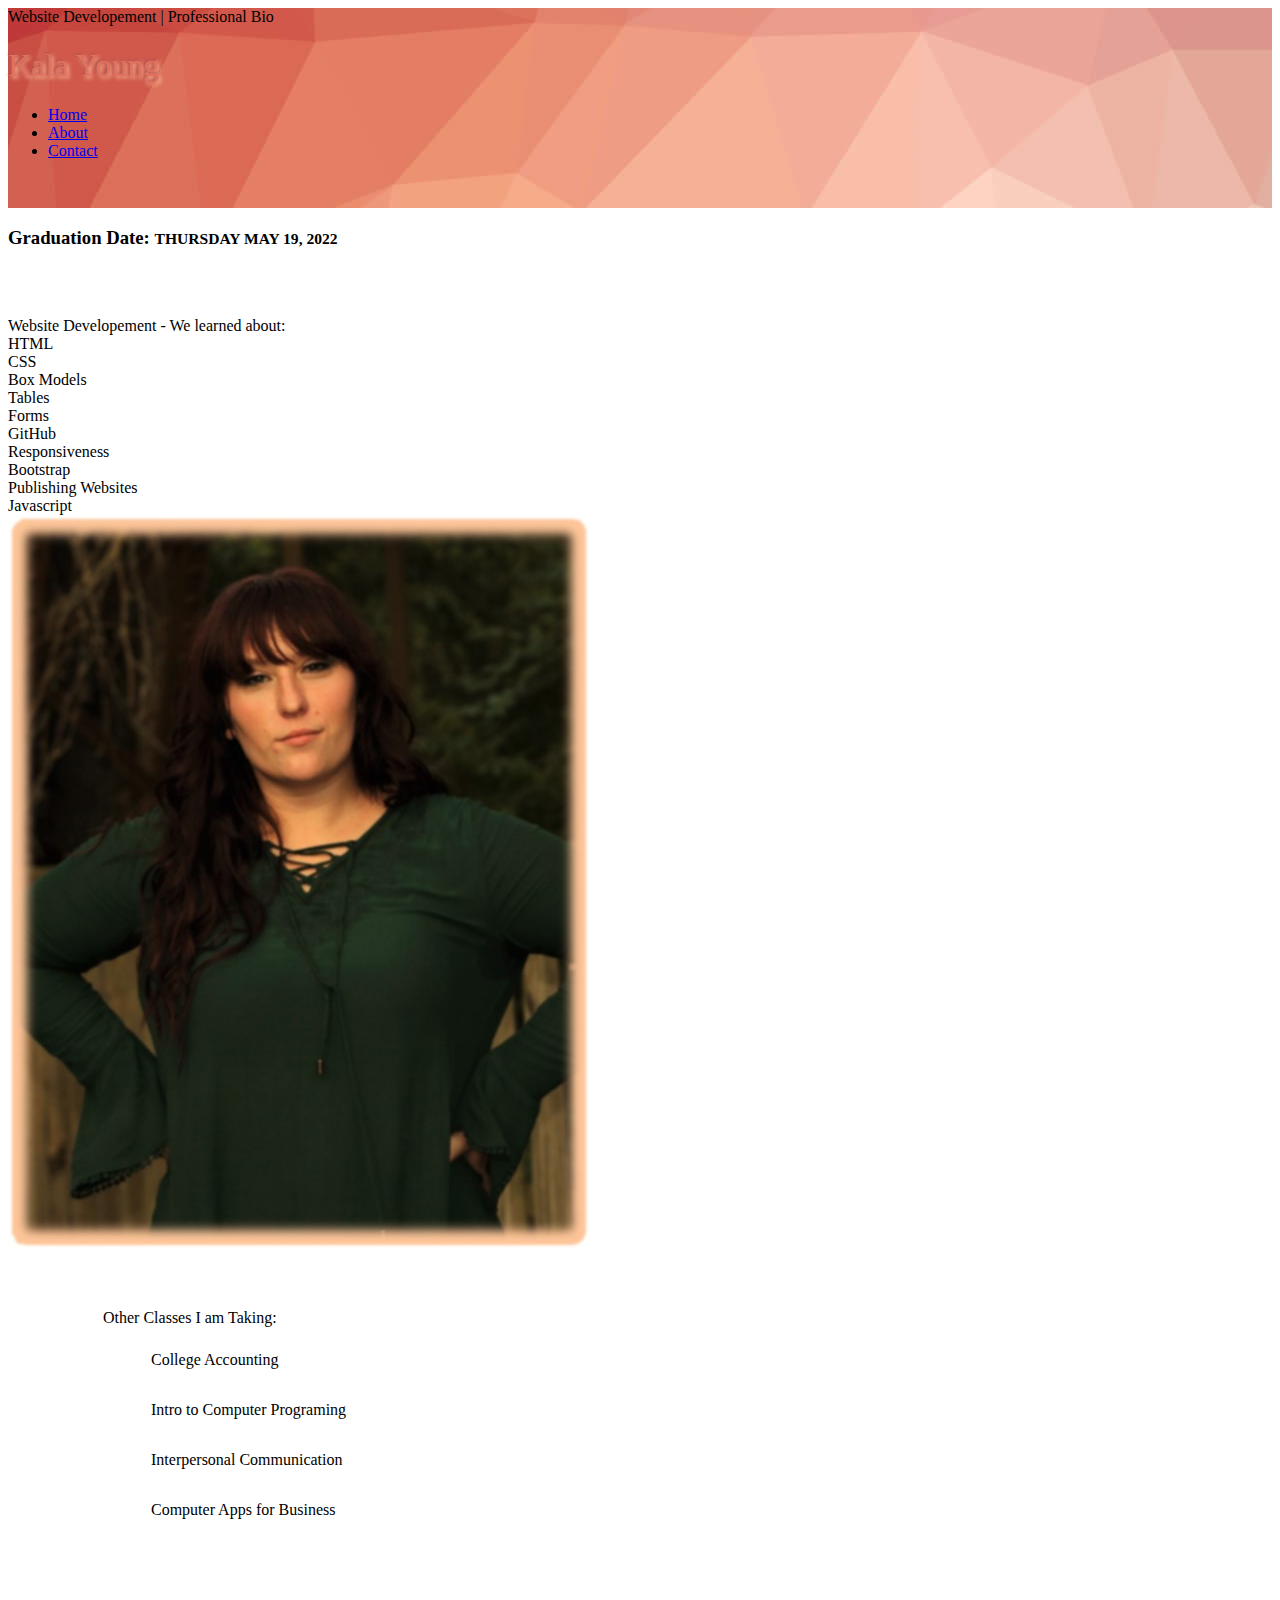
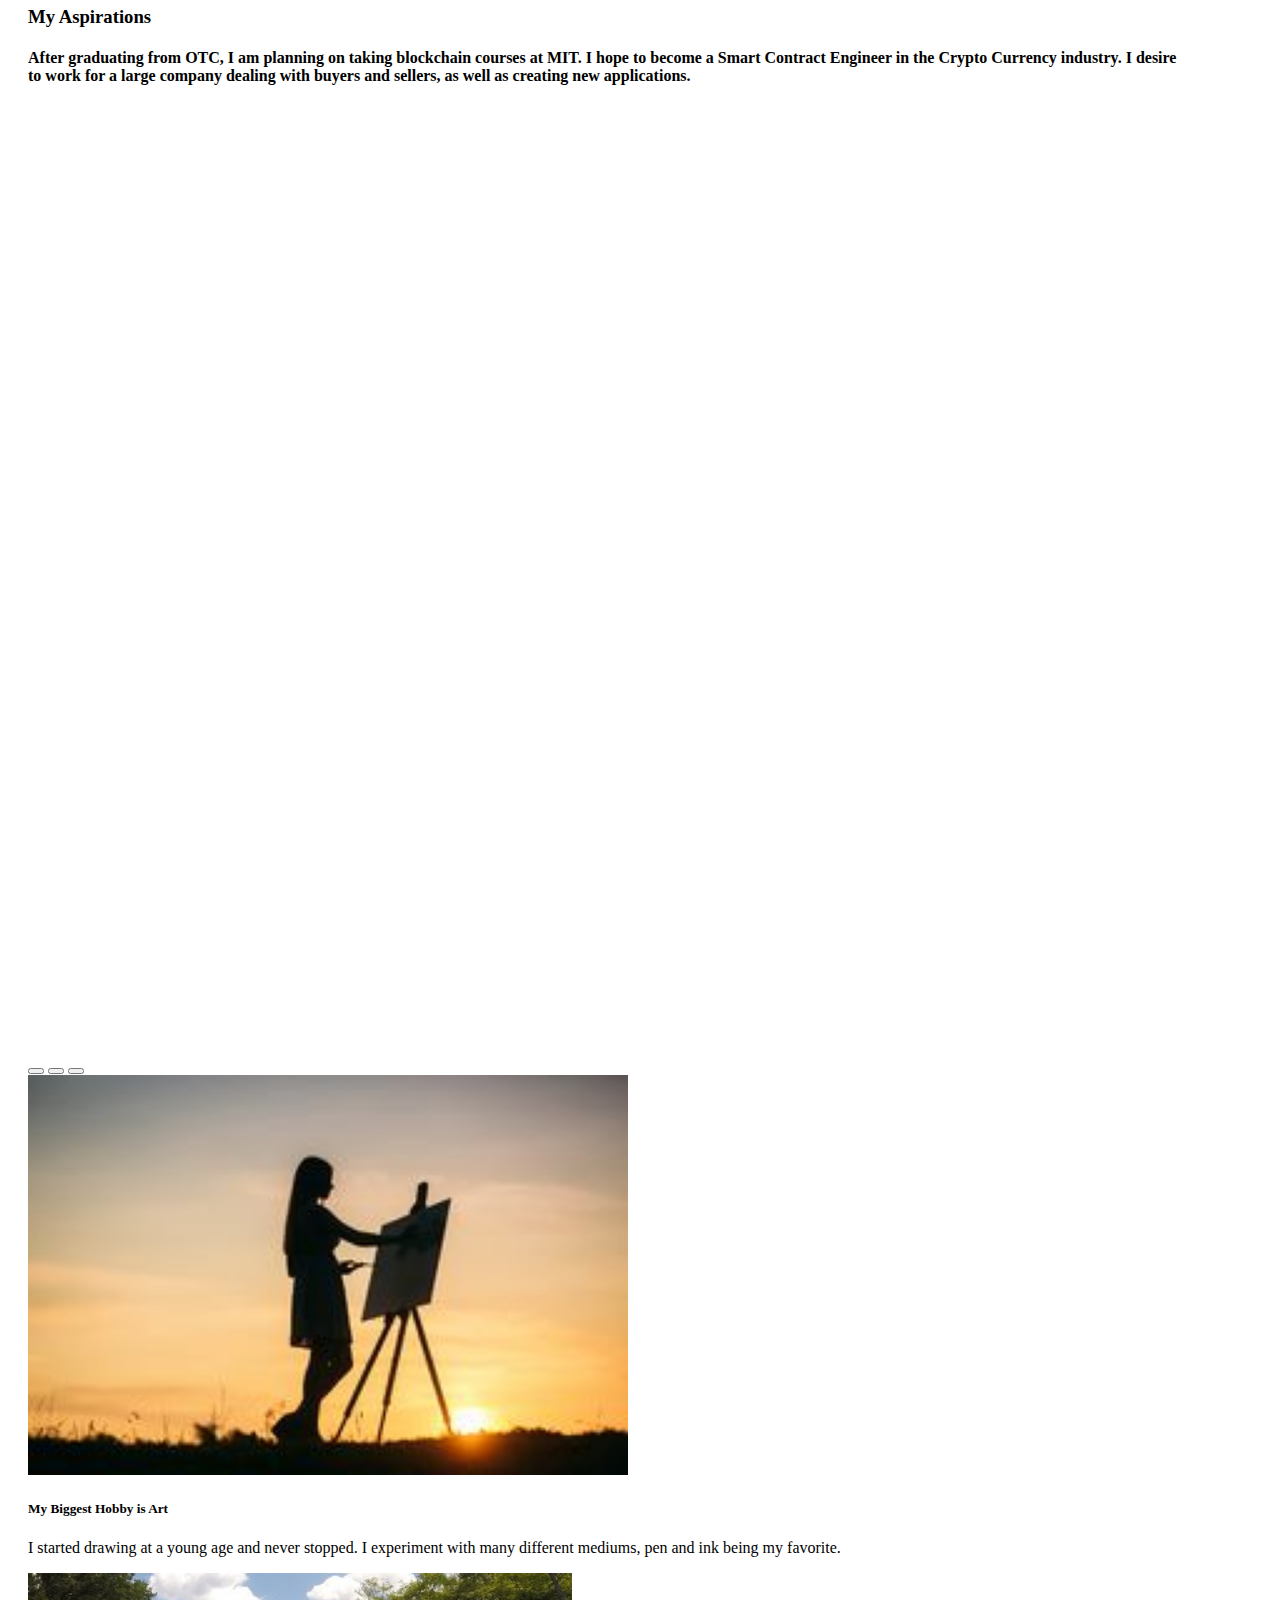
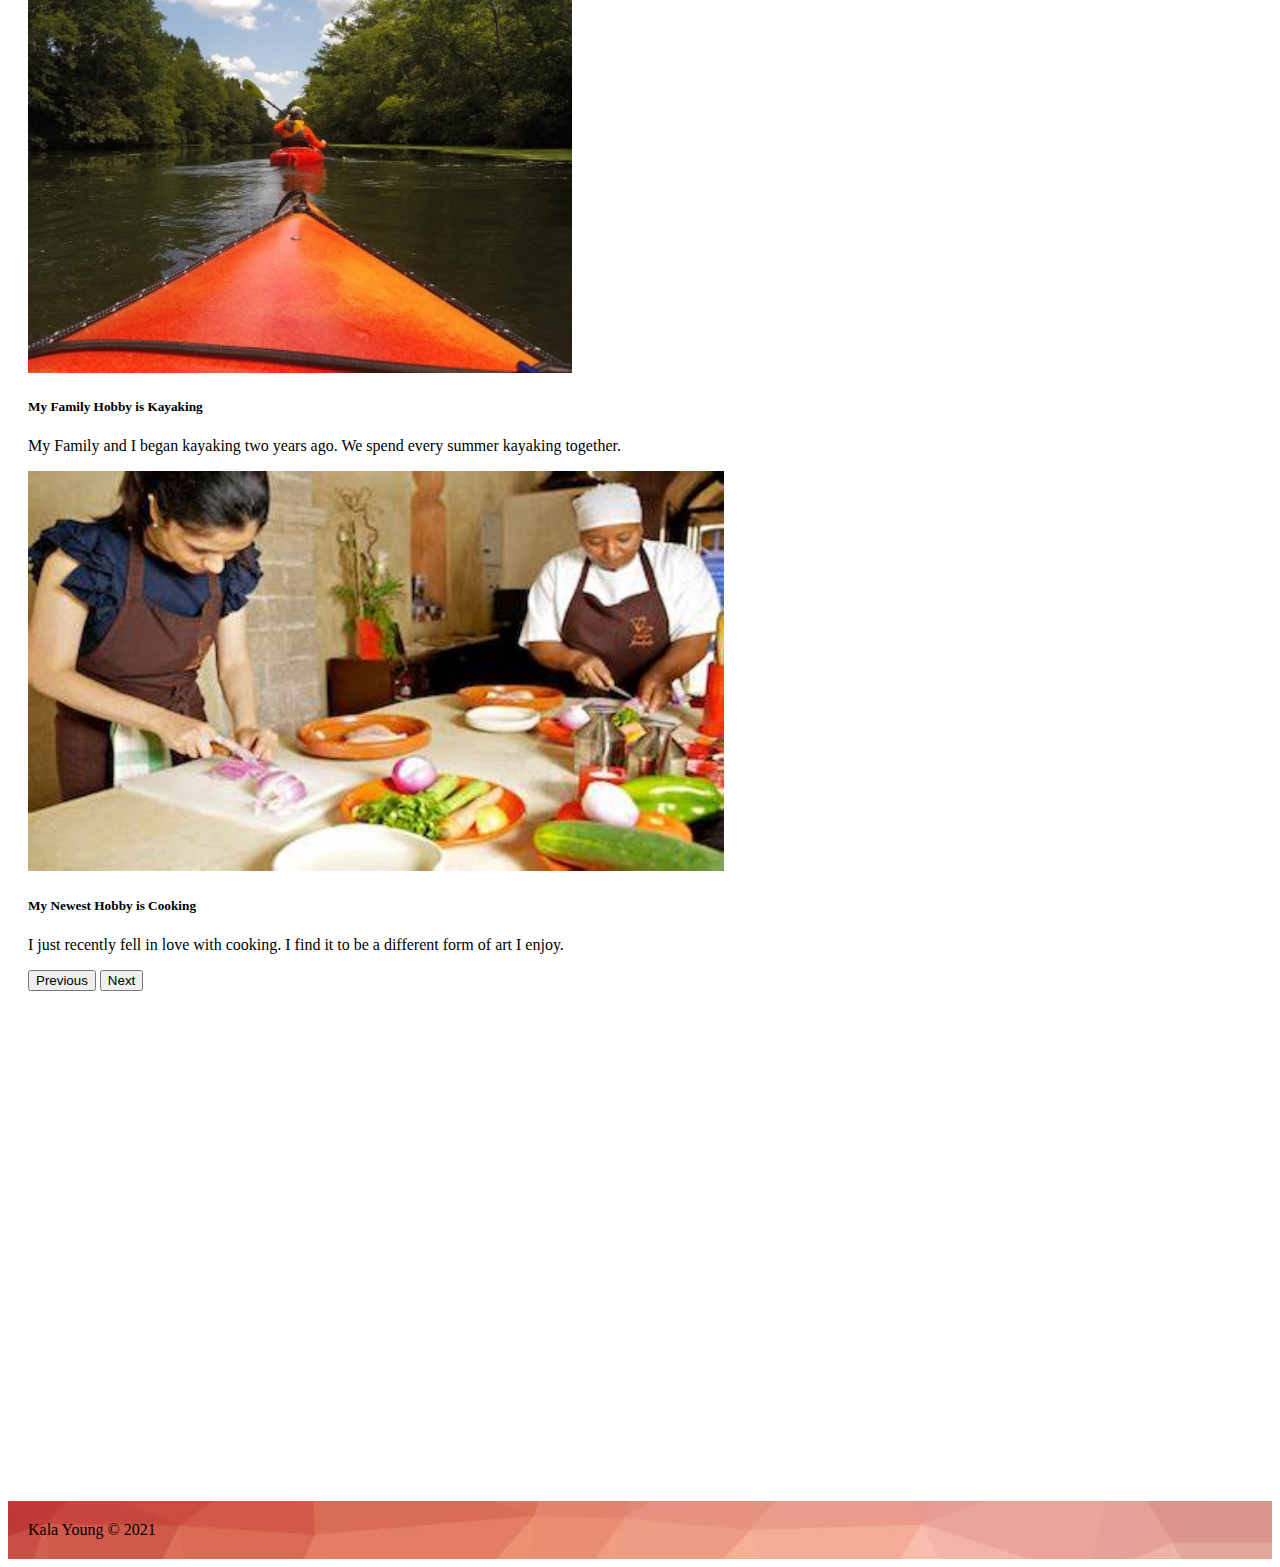
<file: about.html>
<!doctype html>
<html lang="en">
  <head>
    <!--Kala young
        7/27/2021
        Online Profile-->
    <!-- Required meta tags -->
    <meta charset="utf-8">
    <meta name="viewport" content="width=device-width, initial-scale=1">

    <!-- Bootstrap CSS -->
    <link href="https://cdn.jsdelivr.net/npm/bootstrap@5.0.2/dist/css/bootstrap.min.css" rel="stylesheet" integrity="sha384-EVSTQN3/azprG1Anm3QDgpJLIm9Nao0Yz1ztcQTwFspd3yD65VohhpuuCOmLASjC" crossorigin="anonymous">

    <link rel="stylesheet" href="style.css">
    <title>About</title>
  </head>
  <body>
    <div class="container-fluid">
      <nav class="about navbar navbar-light navbar-expand-lg bg-light">
        <div class="container-fluid">
          <span class="h2 navbar-text text-center">
            Website Developement | Professional Bio
          </span>
            <h1 class="about display-4 text-center">Kala Young</h1>
          <ul class="med navbar-nav d-flex mb-2 mb-lg-0 text-center">
            <li class="nav-item">
            <a class="nav-link active" aria-current="page" href="index.html">Home</a>
            </li>
            <li class="nav-item">
            <a class="nav-link active" aria-current="page" href="about.html">About</a>
            </li>
            <li class="nav-item">
            <a class="nav-link active" aria-current="page" href="contact.html">Contact</a>
            </li>
          </ul>
       </div>
      </nav>

    <div class="container">
      <h3 class="text-center">
        Graduation Date:
        <small class="text-muted display-6">THURSDAY MAY 19, 2022</small>
      </h3>
        <div class="d-flex flex-column bd-highlight mb-3">
          <div class="h4 p-2 bd-highlight">Website Developement - We learned about:</div>
          <div class="p-2 bd-highlight d-flex justify-content-center border border-secondary rounded-3">HTML</div>
          <div class="p-2 bd-highlight d-flex justify-content-center border border-secondary rounded-3">CSS</div>
          <div class="p-2 bd-highlight d-flex justify-content-around border border-secondary rounded-3">Box Models</div>
          <div class="p-2 bd-highlight d-flex justify-content-around border border-secondary rounded-3">Tables</div>
          <div class="p-2 bd-highlight d-flex justify-content-around border border-secondary rounded-3">Forms</div>
          <div class="p-2 bd-highlight d-flex justify-content-around border border-secondary rounded-3">GitHub</div>
          <div class="p-2 bd-highlight d-flex justify-content-around border border-secondary rounded-3">Responsiveness</div>
          <div class="p-2 bd-highlight d-flex justify-content-around border border-secondary rounded-3">Bootstrap</div>
          <div class="p-2 bd-highlight d-flex justify-content-around border border-secondary rounded-3">Publishing Websites</div>
          <div class="p-2 bd-highlight d-flex justify-content-around border border-secondary rounded-3">Javascript</div>
        </div>

      </div>
      <div class="position-static position-absolute top-50 start-50">
        <img src="kala.jpg" alt="kala">
      </div>

      <dl class="classes row text-center">
        <dt class="col-sm-3">Other Classes I am Taking:</dt>
          <dd class="col-sm-9">
            <p class="border border-secondary rounded-3">College Accounting</p>
            <p class="border border-secondary rounded-3">Intro to Computer Programing</p>
            <p class="border border-secondary rounded-3">Interpersonal Communication</p>
            <p class="border border-secondary rounded-3">Computer Apps for Business</p>
          </dd>
        </dl>

        <div class="last container text-center border border-secondary rounded-3">
          <h3 class="display-5">My Aspirations</h3>
            <h4>After graduating from OTC, I am planning on taking blockchain courses at MIT.
                I hope to become a Smart Contract Engineer in the Crypto Currency industry.
                I desire to work for a large company dealing with buyers and sellers, as well as creating new applications.</h4>
        </div>

      <div id="carouselExampleCaptions" class="carousel slide container position-static position-absolute top-100 start-50 translate-middle" data-bs-ride="carousel">
        <div class="carousel-indicators">
          <button type="button" data-bs-target="#carouselExampleCaptions" data-bs-slide-to="0" class="active" aria-current="true" aria-label="Slide 1"></button>
          <button type="button" data-bs-target="#carouselExampleCaptions" data-bs-slide-to="1" aria-label="Slide 2"></button>
          <button type="button" data-bs-target="#carouselExampleCaptions" data-bs-slide-to="2" aria-label="Slide 3"></button>
        </div>
        <div class="carousel-inner">
          <div class="carousel-item active">
            <img src="art.jpg" class="d-block w-100" alt="art">
            <div class="see carousel-caption d-none d-md-block">
              <h5>My Biggest Hobby is Art</h5>
              <p>I started drawing at a young age and never stopped. I experiment with many different mediums, pen and ink being my favorite. </p>
            </div>
          </div>
          <div class="carousel-item">
            <img src="kayaking.jpg" class="d-block w-100" alt="kayaking">
            <div class="carousel-caption d-none d-md-block">
              <h5>My Family Hobby is Kayaking</h5>
              <p>My Family and I began kayaking two years ago. We spend every summer kayaking together.</p>
            </div>
          </div>
          <div class="carousel-item">
            <img src="cooking.jpg" class="d-block w-100" alt="cooking">
            <div class="see carousel-caption d-none d-md-block">
              <h5>My Newest Hobby is Cooking</h5>
              <p>I just recently fell in love with cooking. I find it to be a different form of art I enjoy.</p>
            </div>
          </div>
        </div>
        <button class="carousel-control-prev" type="button" data-bs-target="#carouselExampleCaptions" data-bs-slide="prev">
          <span class="carousel-control-prev-icon" aria-hidden="true"></span>
          <span class="visually-hidden">Previous</span>
        </button>
        <button class="carousel-control-next" type="button" data-bs-target="#carouselExampleCaptions" data-bs-slide="next">
          <span class="carousel-control-next-icon" aria-hidden="true"></span>
          <span class="visually-hidden">Next</span>
        </button>
      </div>
    </div>
        <footer class="container-fluid sticky-bottom text-center">Kala Young &copy; 2021</footer>




    <script src="https://cdn.jsdelivr.net/npm/bootstrap@5.0.2/dist/js/bootstrap.bundle.min.js" integrity="sha384-MrcW6ZMFYlzcLA8Nl+NtUVF0sA7MsXsP1UyJoMp4YLEuNSfAP+JcXn/tWtIaxVXM" crossorigin="anonymous"></script>
    <script src="https://cdn.jsdelivr.net/npm/@popperjs/core@2.9.2/dist/umd/popper.min.js" integrity="sha384-IQsoLXl5PILFhosVNubq5LC7Qb9DXgDA9i+tQ8Zj3iwWAwPtgFTxbJ8NT4GN1R8p" crossorigin="anonymous"></script>
    <script src="https://cdn.jsdelivr.net/npm/bootstrap@5.0.2/dist/js/bootstrap.min.js" integrity="sha384-cVKIPhGWiC2Al4u+LWgxfKTRIcfu0JTxR+EQDz/bgldoEyl4H0zUF0QKbrJ0EcQF" crossorigin="anonymous"></script>

  </body>
</html>
</file>
<file: style.css>
/* Kala young
    7/27/2021
    Online Profile */

/* index navigation */
nav a:hover{
  background-color: #FA8072;
  border-radius: 25px;
}
body.index{
  background-image: url(background.jpg);
}
nav.index{
  margin-top: 220px;
  padding: 40px;
}
nav.index li{
  padding: 3px;
}


/* about page */
nav.about{
  background-image: url(background.jpg);
  height: 200px;
}
nav.about h1{
  font-weight: 500;
  color: #e2725b;
  text-shadow: -1px -1px 3px #ab4e52,2px 2px 4px #ffcba4;
  margin-right: 45px;
}
.p-2{
  width: 500px;
}
.flex-column{
  padding-top: 50px;
}
dl.classes{
  width: 520px;
  padding-top: 40px;
  margin-left: 95px;
}
dl.classes p{
  padding: 8px;
}
.carousel img{
  height: 400px;
}
.carousel{
  margin-top: 930px;
  margin-left: 20px;
}
.see h5{
  color: black;
  text-shadow: -4px 4px 15px rgba(255,255,255,0.83);
}
.see p{
  color: black;
  text-shadow: -4px 4px 15px rgba(255,255,255,0.83);
}
.last{
  margin-top: 40px;
  padding: 20px;
  margin-right: 70px;
 }
.sticky-bottom{
  background-image: url(background.jpg);
  padding: 20px;
  margin-top: 510px;
}



/* contact page */
.form{
  margin-top: 50px;
  width: 800px;
}
.fnln{
  padding: 30px;
}
.cont{
  margin-top: 30px;
}
.sub{
  background-color: #FA8072;
}
.sub:hover{
  background-color: #FFDAB9;
}



/* thankyou page */
nav.ty{
  background-color: white;
  text-align: center;
  margin-top: 240px;
  height: 150px;
}
span.ty{
  font-size: 2.3rem;
  text-decoration: underline;
  color: #808080;
}
ul.ty{
  list-style: none;
}
li.ty{
  display: inline;
  padding: 40px;
  color: black;
}
.ty a{
  text-decoration: none;
  color: black;
  font-size: 1.2rem;
}
footer.ty{
  text-align: center;
  margin-top: 240px;
}


/* media queries */
@media screen and (max-width:900px) {
  h1.about{
    margin-left: 200px;
  }
  img{
    height: 450px;
    width: 350px;
    margin-top: 20px;
  }
  .d-flex{
    width: 320px;
  }

  .carousel{
    margin-right: 800px;
  }
  .con{
  text-align: center;
  }
  nav.con{
    height:220px;
  }
}

@media screen and (max-width:700px) {
  nav.about{
    height: 280px;
  }
  img{
    height: 300px;
    width: 250px;
    margin-left: 90px;
    margin-top: 200px;
  }
  .carousel{
    margin-top: 1010px;
    margin-left: 0px;
  }
  nav.ty{
    height: 200px;
  }
}

@media screen and (max-width:500px) {
  img{
    display: none;
  }
  dl.classes{
    width: 300px;
  }
  .p-2{
    margin-left: 70px;
  }
  .h4{
    margin-left: 6px;
  }
  .carousel{
    margin-top: 1120px;
    margin-left: 0px;
  }
  nav.about{
    height: 300px;
  }
  .display-4{
    margin-left: 150px;
  }
  form{
    width: 400px;
  }
  nav.ty{
    height: 200px;
  }
}
</file>
